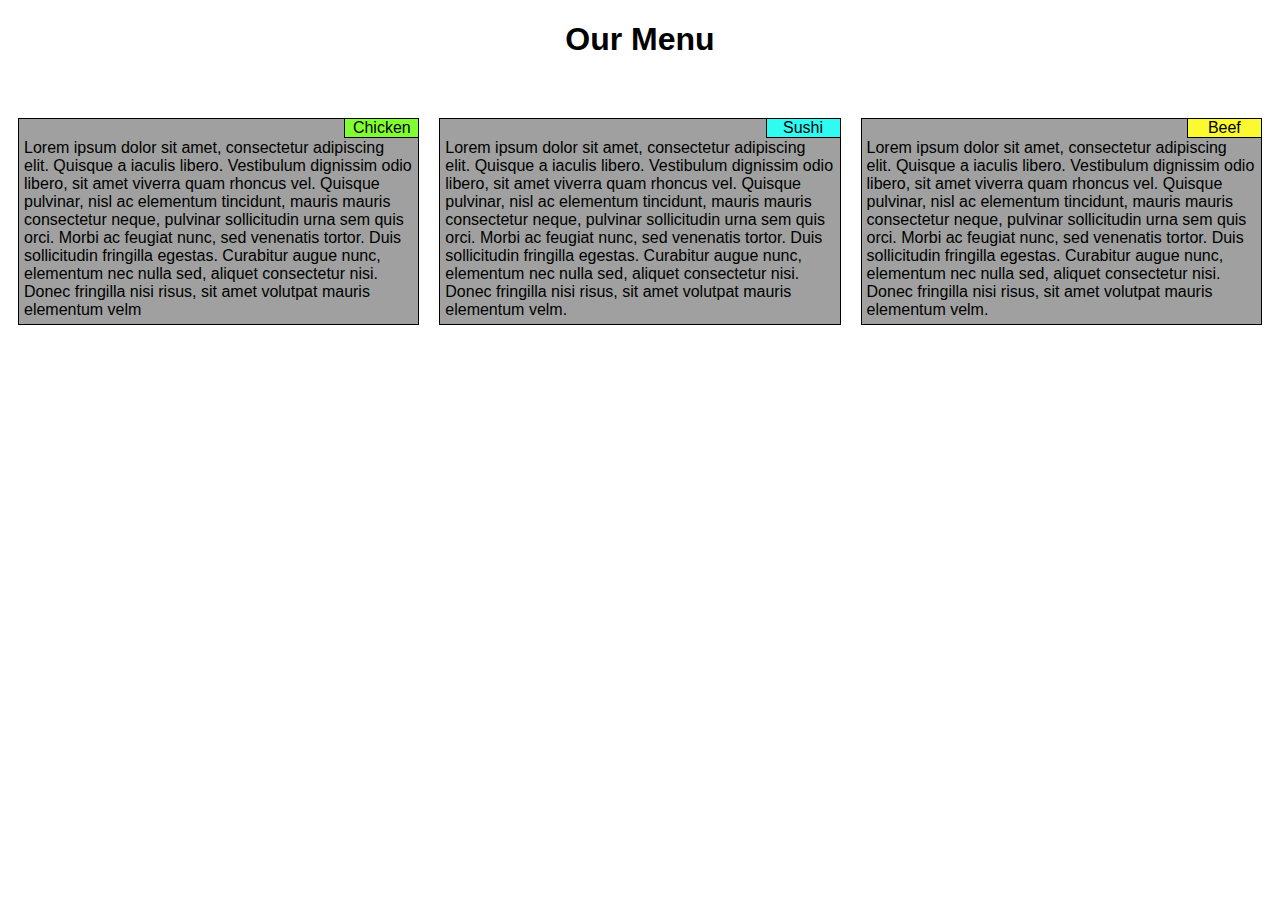
<file: module2/index.html>
<!doctype html>
<html>
	<head>
		<meta charset="utf-8">
		<meta name="viewport" content="width=device-width, initial-scale=1">
		<link rel="stylesheet" type="text/css" href="css\styles.css">
		<title>Assignment Solution for Module-2</title>
	</head>
	<body>
		<h1>Our Menu</h1>
		<div class="row">
			<div class="col-lg-4 col-md-6 col-sm-12"><div class="container"><p id="title" class="Chicken">Chicken</p><p id="content">
				Lorem ipsum dolor sit amet, consectetur adipiscing elit. Quisque a iaculis libero. Vestibulum dignissim odio libero, sit amet viverra quam rhoncus vel. Quisque pulvinar, nisl ac elementum tincidunt, mauris mauris consectetur neque, pulvinar sollicitudin urna sem quis orci. Morbi ac feugiat nunc, sed venenatis tortor. Duis sollicitudin fringilla egestas. Curabitur augue nunc, elementum nec nulla sed, aliquet consectetur nisi. Donec fringilla nisi risus, sit amet volutpat mauris elementum velm</p></div></div>
			<div class="col-lg-4 col-md-6 col-sm-12"><div class="container"><p id="title" class="Sushi">Sushi</p><p id="content">
				Lorem ipsum dolor sit amet, consectetur adipiscing elit. Quisque a iaculis libero. Vestibulum dignissim odio libero, sit amet viverra quam rhoncus vel. Quisque pulvinar, nisl ac elementum tincidunt, mauris mauris consectetur neque, pulvinar sollicitudin urna sem quis orci. Morbi ac feugiat nunc, sed venenatis tortor. Duis sollicitudin fringilla egestas. Curabitur augue nunc, elementum nec nulla sed, aliquet consectetur nisi. Donec fringilla nisi risus, sit amet volutpat mauris elementum velm.</p></div></div>
			<div class="col-lg-4 col-md-12 col-sm-12"><div class="container"><p id="title" class="Beef">Beef</p><p id="content">
				Lorem ipsum dolor sit amet, consectetur adipiscing elit. Quisque a iaculis libero. Vestibulum dignissim odio libero, sit amet viverra quam rhoncus vel. Quisque pulvinar, nisl ac elementum tincidunt, mauris mauris consectetur neque, pulvinar sollicitudin urna sem quis orci. Morbi ac feugiat nunc, sed venenatis tortor. Duis sollicitudin fringilla egestas. Curabitur augue nunc, elementum nec nulla sed, aliquet consectetur nisi. Donec fringilla nisi risus, sit amet volutpat mauris elementum velm.</p></div></div>
		</div>	
	</body>
</html>
</file>
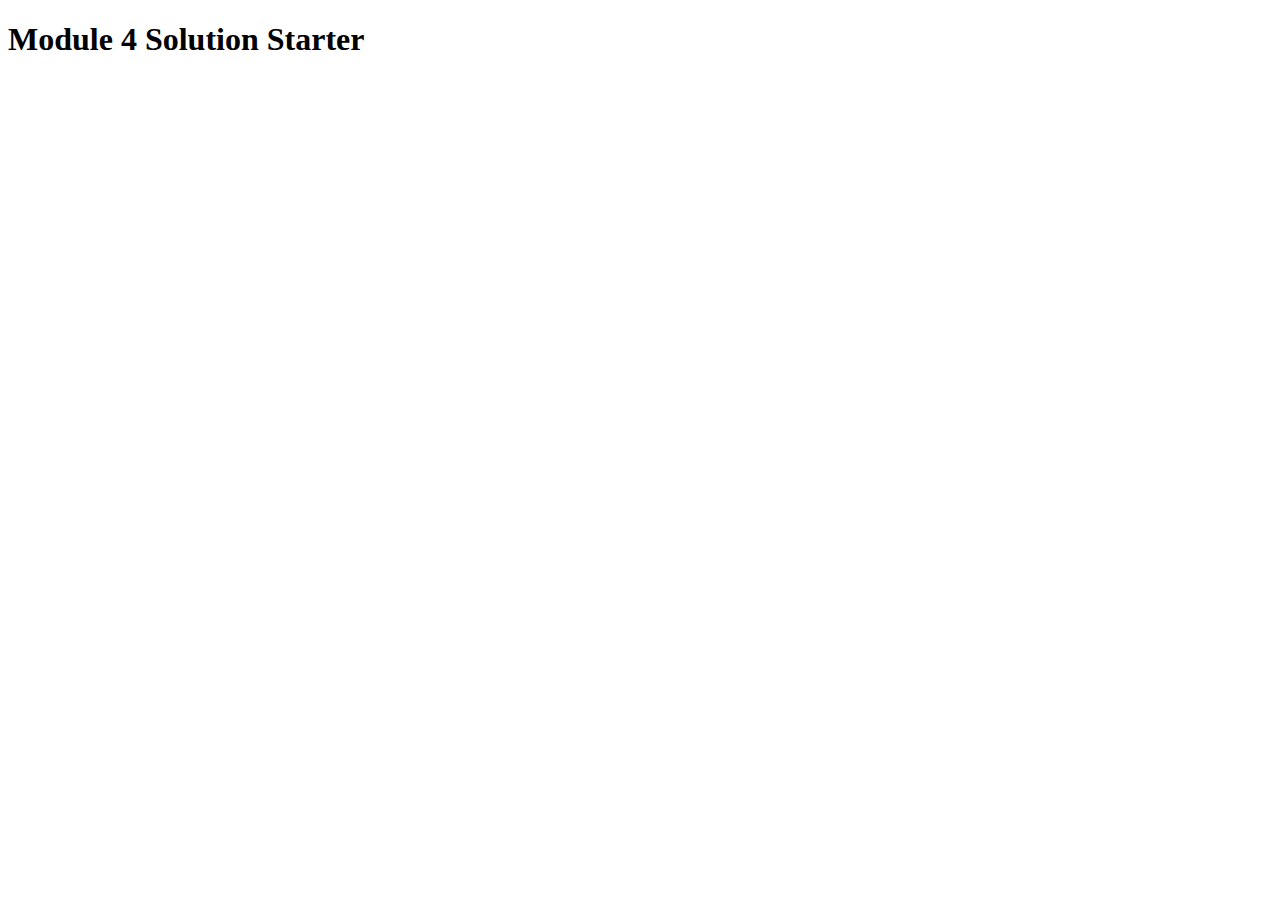
<file: module4/index.html>
<!DOCTYPE html>
<html>
<head>
  <meta charset="utf-8">
  <title>Module 4 Solution Starter</title>
  <script>
    var names = []; // DO NOT REMOVE
  </script>
  <script src="SpeakHello.js"></script>
  <script src="SpeakGoodBye.js"></script>
  <script src="script.js"></script>
</head>
<body>
  <h1>Module 4 Solution Starter</h1>
</body>
</html>
</file>
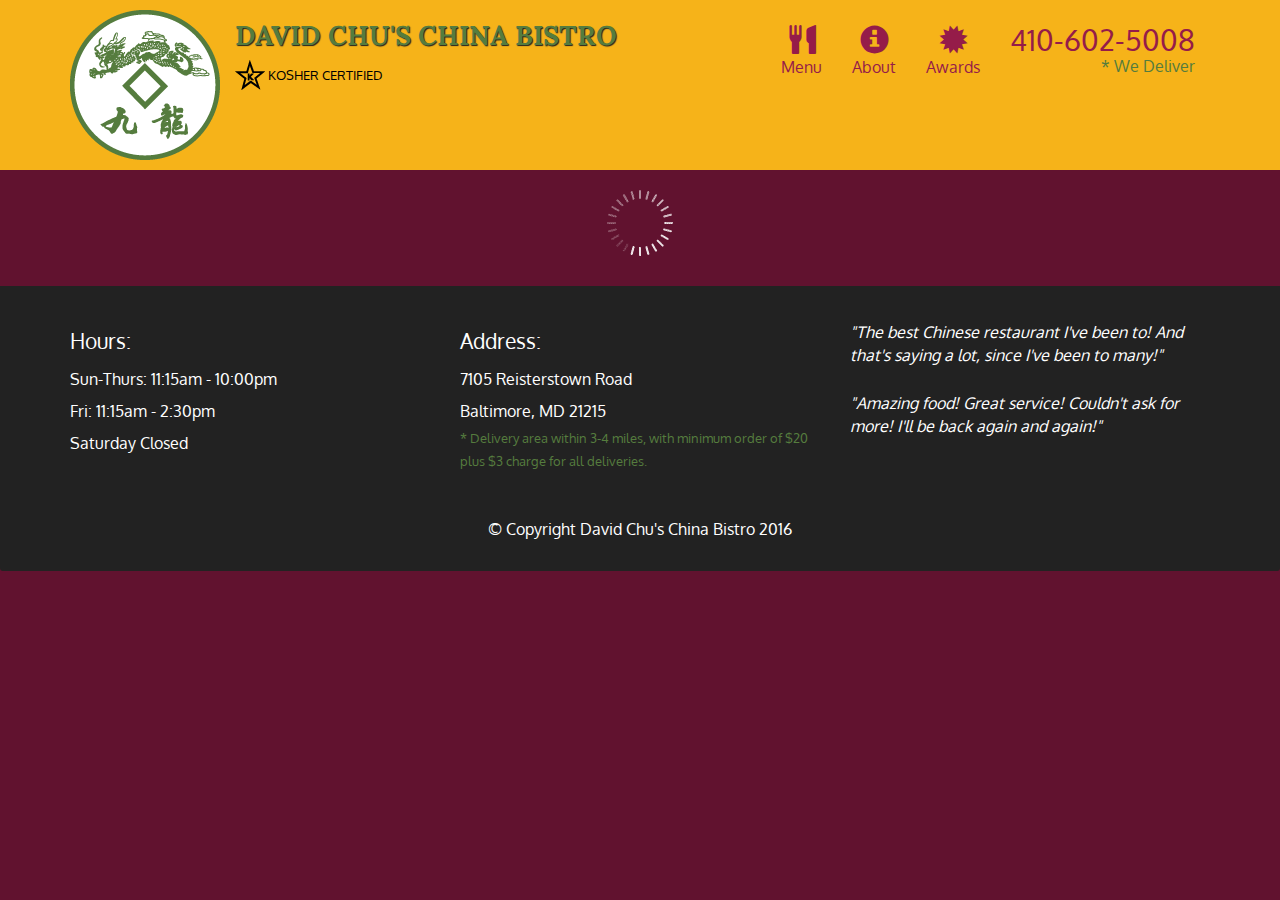
<file: module5/index.html>
<!doctype html>
<html lang="en">
  <head>
    <meta charset="utf-8">
    <meta http-equiv="X-UA-Compatible" content="IE=edge">
    <meta name="viewport" content="width=device-width, initial-scale=1">
    <title>David Chu's China Bistro</title>
    <link rel="stylesheet" href="css/bootstrap.min.css">
    <link rel="stylesheet" href="css/styles.css">
    <link href='https://fonts.googleapis.com/css?family=Oxygen:400,300,700' rel='stylesheet' type='text/css'>
    <link href='https://fonts.googleapis.com/css?family=Lora' rel='stylesheet' type='text/css'>
  </head>
<body>
  <header>
    <nav id="header-nav" class="navbar navbar-default">
      <div class="container">
        <div class="navbar-header">
          <a href="index.html" class="pull-left visible-md visible-lg">
            <div id="logo-img" alt="Logo image"></div>
          </a>

          <div class="navbar-brand">
            <a href="index.html"><h1>David Chu's China Bistro</h1></a>
            <p>
              <img src="images/star-k-logo.png" alt="Kosher certification">
              <span>Kosher Certified</span>
            </p>
          </div>

          <button id="navbarToggle" type="button" class="navbar-toggle collapsed" data-toggle="collapse" data-target="#collapsable-nav" aria-expanded="false">
            <span class="sr-only">Toggle navigation</span>
            <span class="icon-bar"></span>
            <span class="icon-bar"></span>
            <span class="icon-bar"></span>
          </button>
        </div>
        
        <div id="collapsable-nav" class="collapse navbar-collapse">
           <ul id="nav-list" class="nav navbar-nav navbar-right">
            <li id="navHomeButton" class="visible-xs active">
              <a href="index.html">
                <span class="glyphicon glyphicon-home"></span> Home</a>
            </li>
            <li id="navMenuButton">
              <a href="#" onclick="$dc.loadMenuCategories();">
                <span class="glyphicon glyphicon-cutlery"></span><br class="hidden-xs"> Menu</a>
            </li>
            <li>
              <a href="#">
                <span class="glyphicon glyphicon-info-sign"></span><br class="hidden-xs"> About</a>
            </li>
            <li>
              <a href="#">
                <span class="glyphicon glyphicon-certificate"></span><br class="hidden-xs"> Awards</a>
            </li>
            <li id="phone" class="hidden-xs">
              <a href="tel:410-602-5008">
                <span>410-602-5008</span></a><div>* We Deliver</div>
            </li>
          </ul><!-- #nav-list -->
        </div><!-- .collapse .navbar-collapse -->
      </div><!-- .container -->
    </nav><!-- #header-nav -->
  </header>

  <div id="call-btn" class="visible-xs">
    <a class="btn" href="tel:410-602-5008">
    <span class="glyphicon glyphicon-earphone"></span>
    410-602-5008
    </a>
  </div>
  <div id="xs-deliver" class="text-center visible-xs">* We Deliver</div>

  <div id="main-content" class="container"></div>

  <footer class="panel-footer">
    <div class="container">
      <div class="row">
        <section id="hours" class="col-sm-4">
          <span>Hours:</span><br>
          Sun-Thurs: 11:15am - 10:00pm<br>
          Fri: 11:15am - 2:30pm<br>
          Saturday Closed
          <hr class="visible-xs">
        </section>
        <section id="address" class="col-sm-4">
          <span>Address:</span><br>
          7105 Reisterstown Road<br>
          Baltimore, MD 21215
          <p>* Delivery area within 3-4 miles, with minimum order of $20 plus $3 charge for all deliveries.</p>
          <hr class="visible-xs">
        </section>
        <section id="testimonials" class="col-sm-4">
          <p>"The best Chinese restaurant I've been to! And that's saying a lot, since I've been to many!"</p>
          <p>"Amazing food! Great service! Couldn't ask for more! I'll be back again and again!"</p>
        </section>
      </div>
      <div class="text-center">&copy; Copyright David Chu's China Bistro 2016</div>
    </div>
  </footer>

  <!-- jQuery (Bootstrap JS plugins depend on it) -->
  <script src="js/jquery-2.1.4.min.js"></script>
  <script src="js/bootstrap.min.js"></script>
  <script src="js/ajax-utils.js"></script>
  <script src="js/script.js"></script>
</body>
</html>
</file>
<file: module5/css/styles.css>
body {
  font-size: 16px;
  color: #fff;
  background-color: #61122f;
  font-family: 'Oxygen', sans-serif;
}

/** HEADER **/
#header-nav {
  background-color: #f6b319;
  border-radius: 0;
  border: 0;
}

#logo-img {
  background: url('../images/restaurant-logo_large.png') no-repeat;
  width: 150px;
  height: 150px;
  margin: 10px 15px 10px 0;
}

.navbar-brand {
  padding-top: 25px;
}
.navbar-brand h1 { /* Restaurant name */
  font-family: 'Lora', serif;
  color: #557c3e;
  font-size: 1.5em;
  text-transform: uppercase;
  font-weight: bold;
  text-shadow: 1px 1px 1px #222;
  margin-top: 0;
  margin-bottom: 0;
  line-height: .75;
}
.navbar-brand a:hover, .navbar-brand a:focus {
  text-decoration: none;
}
.navbar-brand p { /* Kosher cert */
  color: #000;
  text-transform: uppercase;
  font-size: .7em;
  margin-top: 15px;
}
.navbar-brand p span { /* Star-K */
  vertical-align: middle;
}

#nav-list {
  margin-top: 10px;
}
#nav-list a {
  color: #951C49;
  text-align: center;
}
#nav-list a:hover {
  background: #E7E7E7;
}
#nav-list a span {
  font-size: 1.8em;
}

#phone {
  margin-top: 5px;
}
#phone a { /* Phone number */
  text-align: right;
  padding-bottom: 0;
}
#phone div { /* We Deliver */
  color: #557c3e;
  text-align: right;
  padding-right: 15px;
}

.navbar-header button.navbar-toggle, .navbar-header .icon-bar {
  border: 1px solid #61122f;
}
.navbar-header button.navbar-toggle {
  clear: both;
  margin-top: -30px;
}
/* END HEADER */

/* FOOTER */
.panel-footer {
  margin-top: 30px;
  padding-top: 35px;
  padding-bottom: 30px;
  background-color: #222;
  border-top: 0;
}
.panel-footer div.row {
  margin-bottom: 35px;
}
#hours, #address {
  line-height: 2;
}
#hours > span, #address > span {
  font-size: 1.3em;
}
#address p {
  color: #557c3e;
  font-size: .8em;
  line-height: 1.8;
}
#testimonials {
  font-style: italic;
}
#testimonials p:nth-child(2) {
  margin-top: 25px;
}
/* END FOOTER */



/* HOME PAGE */
.container .jumbotron {
  box-shadow: 0 0 50px #3F0C1F;
  border: 2px solid #3F0C1F;
}

#menu-tile, #specials-tile, #map-tile {
  height: 250px;
  width: 100%;
  margin-bottom: 15px;
  position: relative;
  border: 2px solid #3F0C1F;
  overflow: hidden;
}
#menu-tile:hover, #specials-tile:hover, #map-tile:hover {
  box-shadow: 0 1px 5px 1px #cccccc;
}
#menu-tile {
  background: url('../images/menu-tile.jpg') no-repeat;
  background-position: center;
}
#specials-tile {
  background: url('../images/specials-tile.jpg') no-repeat;
  background-position: center;
}
#menu-tile span, #specials-tile span, #map-tile span {
  position: absolute;
  bottom: 0;
  right: 0;
  width: 100%;
  text-align: center;
  font-size: 1.6em;
  text-transform: uppercase;
  background-color: #000;
  color: #fff;
  opacity: .8;
}
/* END HOME PAGE */

/* MENU CATEGORIES PAGE */
.category-tile { 
  position: relative;
  border: 2px solid #3F0C1F;
  overflow: hidden;
  width: 200px;
  height: 200px;
  margin: 0 auto 15px;
}
.category-tile span {
  position: absolute;
  bottom: 0;
  right: 0;
  width: 100%;
  text-align: center;
  font-size: 1.2em;
  text-transform: uppercase;
  background-color: #000;
  color: #fff;
  opacity: .8;
}
.category-tile:hover {
  box-shadow: 0 1px 5px 1px #cccccc;
}

#menu-categories-title + div {
  margin-bottom: 50px;
}
/* END MENU CATEGORIES PAGE */

/* SINGLE CATEGORY PAGE */
.menu-item-tile {
  margin-bottom: 25px;
}
.menu-item-tile hr {
  width: 80%;
}
.menu-item-tile .menu-item-price {
  font-size: 1.1em;
  text-align: right;
  margin-top: -15px;
  margin-right: -15px;
}
.menu-item-tile .menu-item-price span {
  font-size: .6em;
}
.menu-item-photo {
  position: relative;
  border: 2px solid #3F0C1F; 
  overflow: hidden;
  padding: 0;
  margin-right: -15px;
  margin-left: auto;
  margin-bottom: 20px;
  max-width: 250px;
}
.menu-item-photo div {
  position: absolute;
  bottom: 0;
  right: 0;
  width: 80px;
  background-color: #557c3e;
  text-align: center;
}
.menu-item-description {
  padding-right: 30px;
}
h3.menu-item-title {
  margin: 0 0 10px;
}
.menu-item-details {
  font-size: .9em;
  font-style: italic;
}
/* END SINGLE CATEGORY PAGE */


/********** Large devices only **********/
@media (min-width: 1200px) {
  .container .jumbotron {
    background: url('../images/jumbotron_1200.jpg') no-repeat;
    height: 675px;
  }
}

/********** Medium devices only **********/
@media (min-width: 992px) and (max-width: 1199px) {
  /* Header */
  #logo-img {
    background: url('../images/restaurant-logo_medium.png') no-repeat;
    width: 100px;
    height: 100px;
    margin: 5px 5px 5px 0;
  }
  /* End Header */

  /* Home Page */
  .container .jumbotron {
    background: url('../images/jumbotron_992.jpg') no-repeat;
    height: 558px;
  }
  /* End Home Page */
}

/********** Small devices only **********/
@media (min-width: 768px) and (max-width: 991px) {
  /* Home Page */
  .container .jumbotron {
    background: url('../images/jumbotron_768.jpg') no-repeat;
    height: 432px;
  }
  /* End Home Page */
}

/********** Extra small devices only **********/
@media (max-width: 767px) {
  /* Header */
  .navbar-brand {
    padding-top: 10px;
    height: 80px;
  }
  .navbar-brand h1 { /* Restaurant name */
    padding-top: 10px;
    font-size: 5vw; /* 1vw = 1% of viewport width */
  }
  .navbar-brand p { /* Kosher cert */
    font-size: .6em;
    margin-top: 12px;
  }
  .navbar-brand p img { /* Star-K */
    height: 20px;
  }

  #collapsable-nav a { /* Collapsed nav menu text */
    font-size: 1.2em;
  }
  #collapsable-nav a span { /* Collapsed nav menu glyph */
    font-size: 1em;
    margin-right: 5px;
  }

  #call-btn > a {
    font-size: 1.5em;
    display: block;
    margin: 0 20px;
    padding: 10px;
    border: 2px solid #fff;
    background-color: #f6b319;
    color: #951c49;
  }
  #xs-deliver {
    margin-top: 5px;
    font-size: .7em;
    letter-spacing: .1em;
    text-transform: uppercase;
  }
  /* End Header */

  /* Footer */
  .panel-footer section {
    margin-bottom: 30px;
    text-align: center;
  }
  .panel-footer section:nth-child(3) {
    margin-bottom: 0; /* margin already exists on the whole row */
  }
  .panel-footer section hr {
    width: 50%;
  }
  /* End Footer */

  /* Home Page */
  .container .jumbotron {
    margin-top: 30px;
    padding: 0;
  }
  #menu-tile, #specials-tile {
    width: 360px;
    margin: 0 auto 15px;
  }

  .menu-item-photo {
    margin-right: auto;
  }
  .menu-item-tile .menu-item-price {
    text-align: center;
  }
  .menu-item-description {
    text-align: center;;
  }
}


/********** Super extra small devices Only :-) (e.g., iPhone 4) **********/
@media (max-width: 479px) {
  /* Header */
  .navbar-brand h1 { /* Restaurant name */
    padding-top: 5px;
    font-size: 6vw;
  }
  /* End Header */
  
  /* Home page */
  #menu-tile, #specials-tile {
    width: 280px;
    margin: 0 auto 15px;
  }

  .col-xxs-12 {
    position: relative;
    min-height: 1px;
    padding-right: 15px;
    padding-left: 15px;
    float: left;
    width: 100%;
  }
}
</file>
